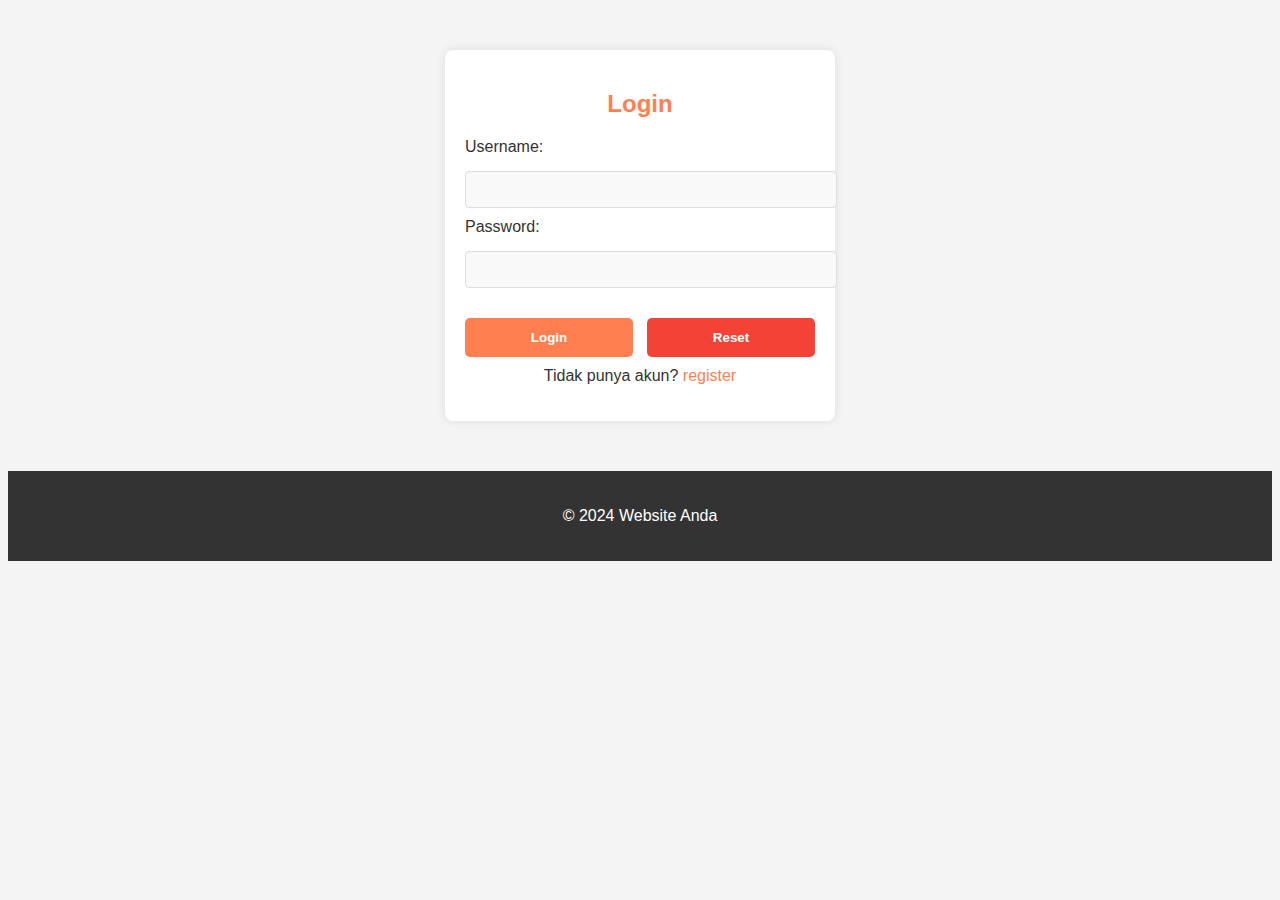
<file: from.html>
<!DOCTYPE html>
<html lang="id">
<head>
    <meta charset="UTF-8">
    <meta name="viewport" content="width=device-width, initial-scale=1.0">
    <title>Login dan Registrasi</title>
    <style>
        /*tes */
        body {
            background-color: #f4f4f4; 
            font-family: Arial, sans-serif;
            color: #333;
        }

        .form-container {
            background-color: white; 
            padding: 20px;
            border-radius: 8px;
            box-shadow: 0 0 10px rgba(0, 0, 0, 0.1);
            width: 350px;
            margin: 50px auto; 
        }

        .form-container h2 {
            color: #ff7f50; 
            margin-bottom: 20px;
            text-align: center;
        }

        .form-container label {
            color: #333;
            margin-bottom: 5px;
            display: block;
        }

        .form-container input[type="text"],
        .form-container input[type="password"],
        .form-container input[type="email"] {
            width: 100%;
            padding: 10px;
            margin: 10px 0;
            border: 1px solid #ddd;
            border-radius: 4px;
            background-color: #f9f9f9;
        }

        .form-container input[type="submit"],
        .form-container input[type="reset"] {
            width: 48%;
            padding: 12px;
            border: none;
            border-radius: 5px;
            background-color: #ff7f50; 
            color: white;
            font-weight: bold;
            cursor: pointer;
            margin-top: 20px;
        }

        .form-container input[type="reset"] {
            background-color: #f44336; 
        }

        .form-container input[type="submit"]:hover,
        .form-container input[type="reset"]:hover {
            opacity: 0.9;
        }

        .form-container p {
            text-align: center;
            margin-top: 10px;
        }

        .form-container a {
            color: #ff7f50; 
            text-decoration: none;
        }

        .form-container a:hover {
            text-decoration: underline;
        }

        footer {
            text-align: center;
            padding: 20px;
            background-color: #333;
            color: white;
            margin-top: 50px;
        }
    </style>
</head>
<body>
    <div class="form-container">
        <form id="loginForm" action="/login" method="POST" onsubmit="return login()">
            <h2>Login</h2>
            <label for="loginUsername">Username:</label>
            <input type="text" id="loginUsername" name="username" required>

            <label for="loginPassword">Password:</label>
            <input type="password" id="loginPassword" name="password" required>

            <div style="display: flex; justify-content: space-between;">
                <input type="submit" value="Login">
                <input type="reset" value="Reset">
            </div>
            <p>Tidak punya akun? <a href="#" onclick="switchForm('registerForm')">register</a></p>
        </form>

        <form id="registerForm" action="/register" method="POST" style="display: none;" onsubmit="return register()">
            <h2>Register</h2>
            <label for="registerUsername">Username:</label>
            <input type="text" id="registerUsername" name="username" required>

            <label for="registerEmail">Email:</label>
            <input type="email" id="registerEmail" name="email" required>

            <label for="registerPassword">Password:</label>
            <input type="password" id="registerPassword" name="password" required>

            <label for="confirmPassword">Confirm Password:</label>
            <input type="password" id="confirmPassword" name="confirm_password" required>

            <div style="display: flex; justify-content: space-between;">
                <input type="submit" value="Register">
                <input type="reset" value="Reset">
            </div>
            <p>Sudah punya akun? <a href="#" onclick="switchForm('loginForm')">Login </a></p>
        </form>
    </div>

    <footer>
        <p>&copy; 2024 Website Anda</p>
    </footer>

    <script>
        function switchForm(formId) {
            // Mnymbunikan kedua form
            document.getElementById('loginForm').style.display = 'none';
            document.getElementById('registerForm').style.display = 'none';

            // Menmpilkn form yang dipilih
            document.getElementById(formId).style.display = 'block';
        }

        function register() {
            alert("Pendaftaran berhasil!.");
            switchForm('loginForm'); 
            return false; 
        }

        function login() {
            window.location.href = "index.html"; 
            return false; 
        }
    </script>
</body>
</html>
</file>
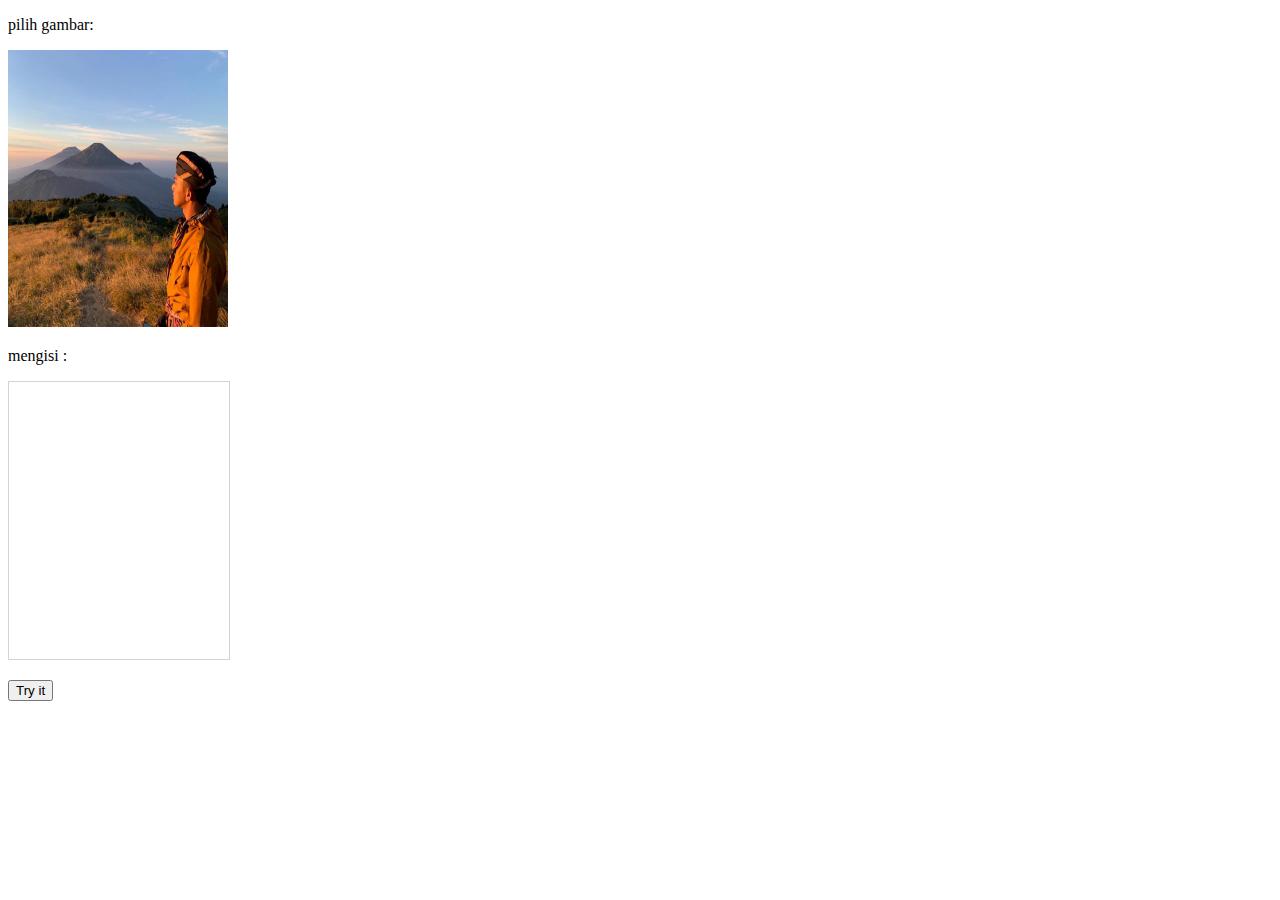
<file: kanvas.html>
<!DOCTYPE html>
<html lang="en">
<head>
    <meta charset="UTF-8">
    <meta name="viewport" content="width=device-width, initial-scale=1.0">
    <title>Kanvas</title>
</head>
<body>
    <p>pilih gambar:</p>
    <img id="gambar" src="assets/images/messi.jpeg"
     alt="" width="220" height="277">
    <p>mengisi :</p>
    <canvas id="kanvas" width="220" height="277" 
    style="border: 1px solid #d3d3d3;">
        your browser does not support the HTML5 canvas tag.
    </canvas>

    <p><button onclick="kanvas()">Try it</button></p>
    <script>
        function kanvas(){
            var c =document.getElementById("kanvas");
            var ctx=c.getContext("2d");
            var img=document.getElementById("gambar");
            ctx.drawImage(img, 0, 0,c.width,c.height);
        }
    </script>
</body>
</html>
</file>
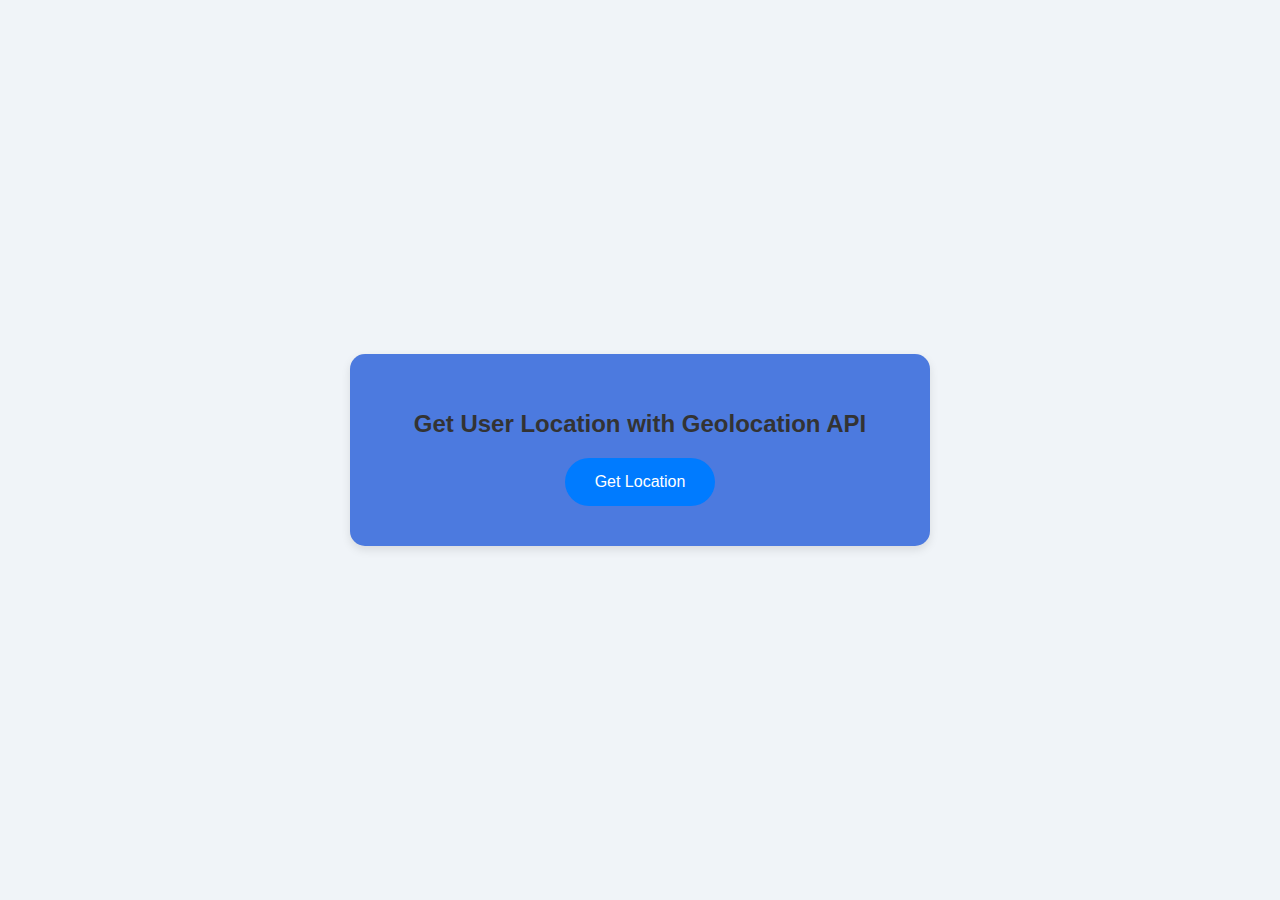
<file: loc.html>
<!DOCTYPE html>
<html lang="en">
  <head>
    <meta charset="UTF-8" />
    <meta name="viewport" content="width=device-width, initial-scale=1.0" />
    <title>Geolocation API</title>
    <style>
      /* Body styling */
      body {
        font-family: "Segoe UI", Tahoma, Geneva, Verdana, sans-serif;
        margin: 0;
        padding: 0;
        background-color: #f0f4f8;
        display: flex;
        justify-content: center;
        align-items: center;
        height: 100vh;
      }

      /* Container for content */
      .container {
        text-align: center;
        background-color: #4c7adf;
        border-radius: 15px;
        padding: 40px;
        box-shadow: 0 4px 10px rgba(0, 0, 0, 0.1);
        max-width: 500px;
        width: 100%;
      }

      h1 {
        font-size: 24px;
        color: #333;
        margin-bottom: 20px;
      }

      /* Stylish button */
      button {
        background-color: #007bff;
        color: #fff;
        border: none;
        padding: 15px 30px;
        border-radius: 25px;
        font-size: 16px;
        cursor: pointer;
        transition: background-color 0.3s ease;
      }

      button:hover {
        background-color: #0056b3;
      }

      /* Location result box */
      #location {
        margin-top: 20px;
        padding: 20px;
        border-radius: 15px;
        background-color: #63a8b1;
        box-shadow: 0 4px 8px rgba(0, 0, 0, 0.05);
        display: none;
      }

      h3 {
        margin-bottom: 10px;
        font-size: 20px;
        color: #007bff;
      }

      p {
        font-size: 16px;
        color: #555;
        margin: 5px 0;
      }
    </style>
  </head>
  <body>
    <div class="container">
      <h1>Get User Location with Geolocation API</h1>
      <button onclick="getLocation()">Get Location</button>

      <div id="location">
        <h3>Your Location:</h3>
        <p>Latitude: <span id="latitude"></span></p>
        <p>Longitude: <span id="longitude"></span></p>
        <p>Accuracy: <span id="accuracy"></span> meters</p>
      </div>
    </div>

    <script>
      // Function to get user location
      function getLocation() {
        const locationBox = document.getElementById("location");
        if (navigator.geolocation) {
          navigator.geolocation.getCurrentPosition(showPosition, showError);
        } else {
          alert("Geolocation is not supported by this browser.");
        }

        // Add loading effect to the button
        const button = document.querySelector("button");
        button.innerHTML = "Getting Location...";
        button.disabled = true;
        button.style.backgroundColor = "#ccc";
      }

      // Function to display position
      function showPosition(position) {
        document.getElementById("latitude").innerHTML =
          position.coords.latitude;
        document.getElementById("longitude").innerHTML =
          position.coords.longitude;
        document.getElementById("accuracy").innerHTML =
          position.coords.accuracy + " meters";

        // Show the location div
        const locationBox = document.getElementById("location");
        locationBox.style.display = "block";

        // Revert button state
        const button = document.querySelector("button");
        button.innerHTML = "Get Location";
        button.disabled = false;
        button.style.backgroundColor = "#007bff";
      }

      // Function to handle errors
      function showError(error) {
        switch (error.code) {
          case error.PERMISSION_DENIED:
            alert("User denied the request for Geolocation.");
            break;
          case error.POSITION_UNAVAILABLE:
            alert("Location information is unavailable.");
            break;
          case error.TIMEOUT:
            alert("The request to get user location timed out.");
            break;
          case error.UNKNOWN_ERROR:
            alert("An unknown error occurred.");
            break;
        }

        // Revert button state even in case of an error
        const button = document.querySelector("button");
        button.innerHTML = "Get Location";
        button.disabled = false;
        button.style.backgroundColor = "#007bff";
      }
    </script>
  </body>
</html>
</file>
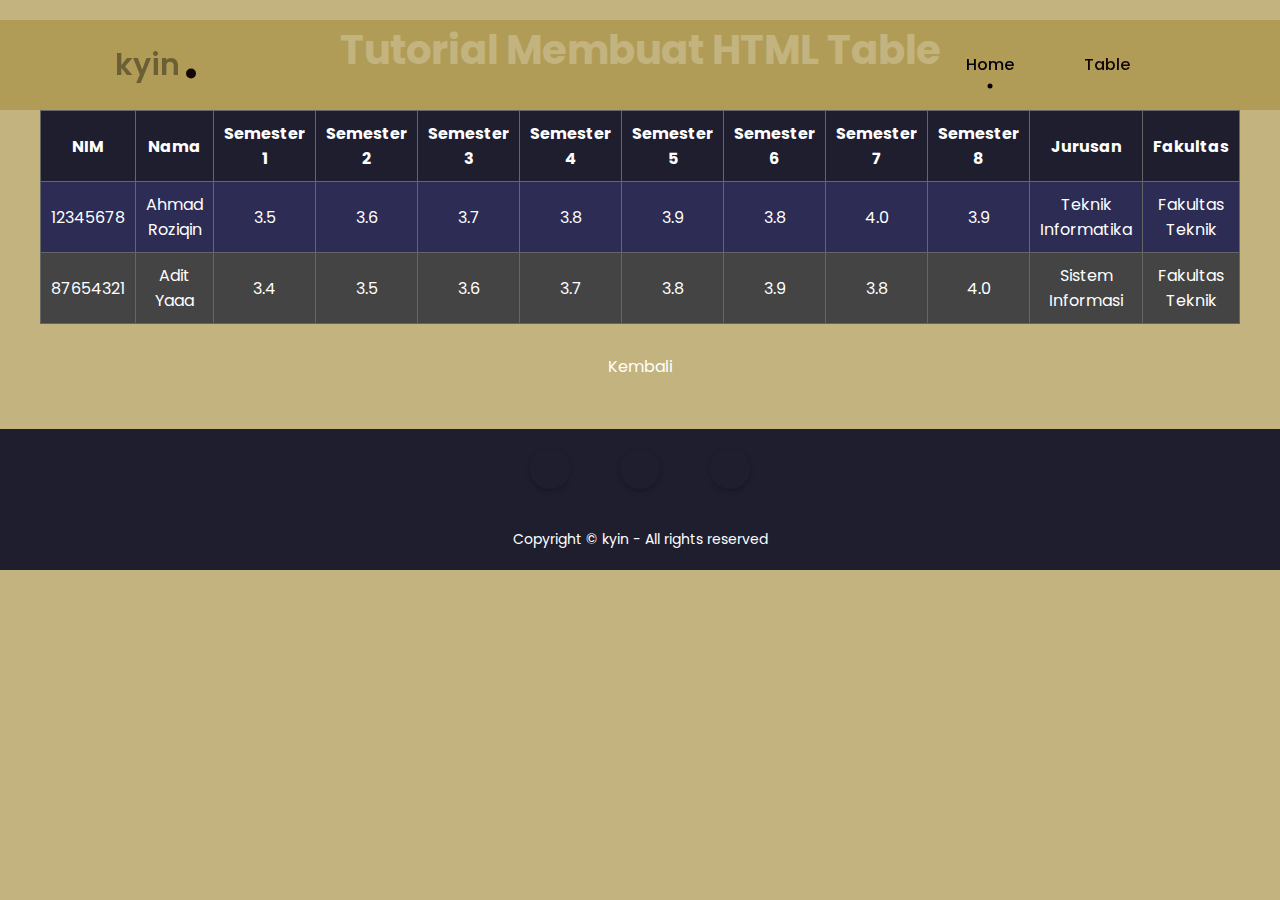
<file: table.html>
<!DOCTYPE html>
<html lang="en">

<head>
    <meta charset="UTF-8">
    <meta name="viewport" content="width=device-width, initial-scale=1.0">
    <title>Tutorial Membuat Table</title>

    <!-- --------- UNICONS ---------- -->
    <link rel="stylesheet" href="https://unicons.iconscout.com/release/v4.0.8/css/line.css" />

    <!-- --------- CSS ---------- -->
    <link rel="stylesheet" href="assets/css/style.css" />

    <!-- --------- FAVICON ---------- -->
    <link rel="shortcut icon" href="assets/images/favicon.png" type="image/x-icon" />

    <style>
        body {
            background-color: 0a31b179;
            color: white;
            font-family: sans-serif;
            margin: 0;
            padding: 0;
        }

        h2 {
            text-align: center;
            margin-top: 20px;
            font-size: 2.5em;
            color: #fff;
        }

        table {
            width: 80%;
            margin: 30px auto;
            border-collapse: collapse;
            border: 1px solid #666;
            background-color: #2c2c54;
            color: white;
        }

        th, td {
            border: 1px solid #666;
            padding: 10px;
            text-align: center;
        }

        th {
            background-color: #1e1e2f;
        }

        tr:nth-child(even) {
            background-color: #444;
        }

        tr:hover {
            background-color: #575789;
            transition: background-color 0.3s;
        }

        footer {
            margin-top: 50px;
            text-align: center;
            padding: 20px;
            background-color: #1e1e2f;
        }

        .footer-social-icons .icon {
            display: inline-block;
            margin: 0 10px;
        }

        .back-link {
            display: block;
            text-align: center;
            margin: 20px 0;
            color: #fff;
            text-decoration: none;
        }

        .back-link:hover {
            text-decoration: underline;
        }
    </style>
</head>

<body>

    <!-- Header -->
    <nav id="header">
        <div class="nav-logo">
            <p class="nav-name">kyin</p>
            <span>.</span>
        </div>
        <div class="nav-menu" id="myNavMenu">
            <ul class="nav_menu_list">
                <li class="nav_list"><a href="index.html" class="nav-link active-link">Home</a></li>
                <li class="nav_list"><a href="table.html" class="nav-link">Table</a></li>
            </ul>
        </div>
    </nav>

    <!-- Main Content -->
    <h2>Tutorial Membuat HTML Table</h2>

    <table>
        <thead>
            <tr>
                <th>NIM</th>
                <th>Nama</th>
                <th>Semester 1</th>
                <th>Semester 2</th>
                <th>Semester 3</th>
                <th>Semester 4</th>
                <th>Semester 5</th>
                <th>Semester 6</th>
                <th>Semester 7</th>
                <th>Semester 8</th>
                <th>Jurusan</th>
                <th>Fakultas</th>
            </tr>
        </thead>
        <tbody>
            <tr>
                <td>12345678</td>
                <td>Ahmad Roziqin</td>
                <td>3.5</td>
                <td>3.6</td>
                <td>3.7</td>
                <td>3.8</td>
                <td>3.9</td>
                <td>3.8</td>
                <td>4.0</td>
                <td>3.9</td>
                <td>Teknik Informatika</td>
                <td>Fakultas Teknik</td>
            </tr>
            <tr>
                <td>87654321</td>
                <td>Adit Yaaa</td>
                <td>3.4</td>
                <td>3.5</td>
                <td>3.6</td>
                <td>3.7</td>
                <td>3.8</td>
                <td>3.9</td>
                <td>3.8</td>
                <td>4.0</td>
                <td>Sistem Informasi</td>
                <td>Fakultas Teknik</td>
            </tr>
        </tbody>
    </table>

    <a href="index.html" class="back-link">Kembali</a>

    <!-- Footer -->
    <footer>
        <div class="footer-social-icons">
            <div class="icon">
                <a href="https://www.instagram.com/jikinn12/" target="_blank"><i class="uil uil-instagram"></i></a>
            </div>
            <div class="icon">
                <a href="https://www.linkedin.com" target="_blank"><i class="uil uil-linkedin-alt"></i></a>
            </div>
            <div class="icon">
                <a href="https://www.github.com" target="_blank"><i class="uil uil-github-alt"></i></a>
            </div>
        </div>
        <div class="bottom-footer">
            <p>Copyright &copy; kyin - All rights reserved</p>
        </div>
    </footer>

</body>

</html>
</file>
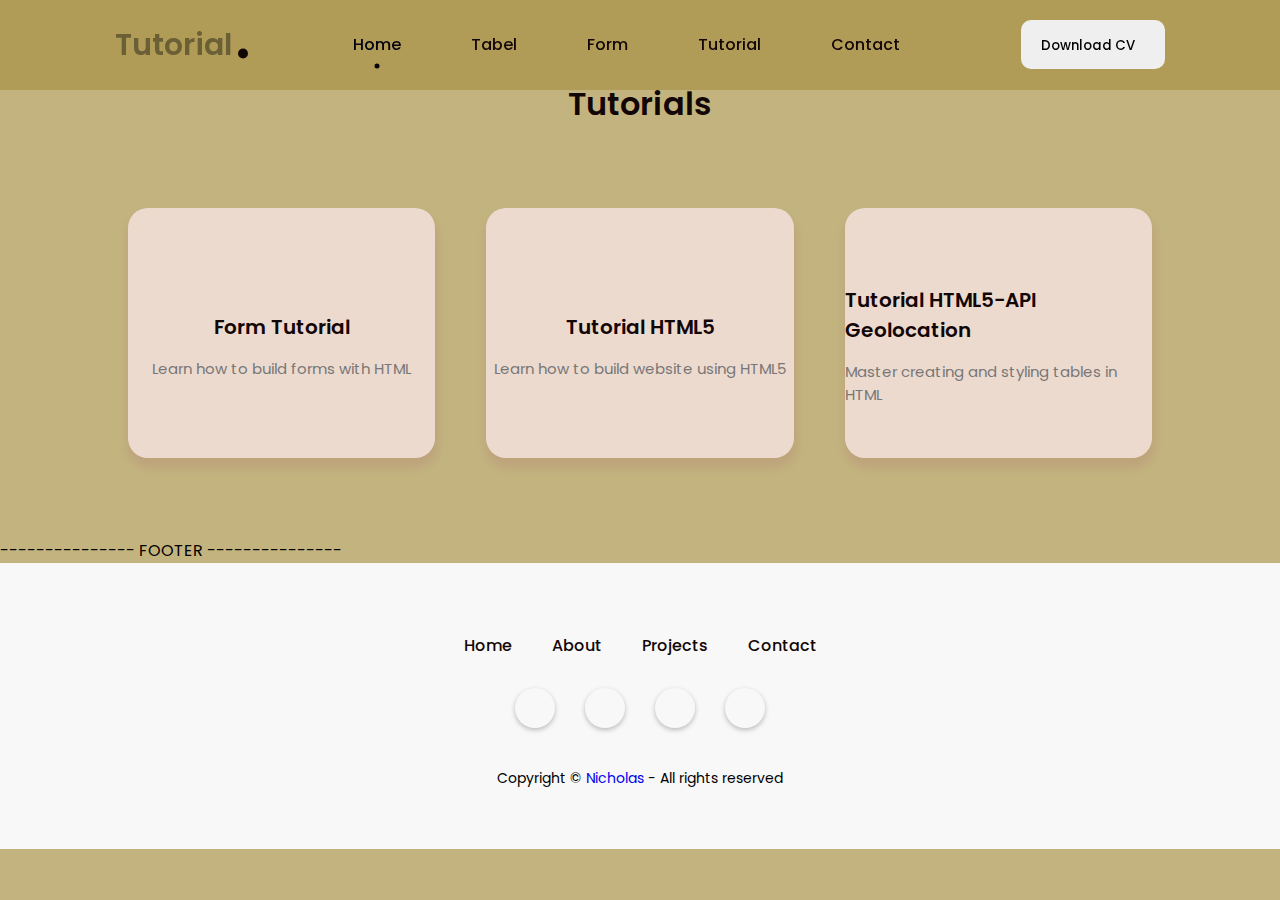
<file: tutorial.html>
<!DOCTYPE html>
<html lang="en">
  <head>
    <meta charset="UTF-8" />
    <meta name="viewport" content="width=device-width, initial-scale=1.0" />

    <!-- --------- UNICONS ---------- -->
    <link
      rel="stylesheet"
      href="https://unicons.iconscout.com/release/v4.0.8/css/line.css"
    />

    <!-- --------- CSS ---------- -->
    <link rel="stylesheet" href="assets/css/style.css" />

    <!-- --------- FAVICON ---------- -->
    <link
      rel="shortcut icon"
      href="assets/images/favicon.png"
      type="image/x-icon"
    />

    <title>Tutorial</title>
  </head>
  <body>
    <div class="container">
      <!-- --------------- HEADER --------------- -->
      <nav id="header">
        <div class="nav-logo">
          <p class="nav-name">Tutorial</p>
          <span>.</span>
        </div>
        <div class="nav-menu" id="myNavMenu">
          <ul class="nav_menu_list">
            <li class="nav_list">
              <a href="index.html" class="nav-link active-link">Home</a>
              <div class="circle"></div>
            </li>
            <li class="nav_list">
              <a href="table.html" class="nav-link">Tabel</a>
              <div class="circle"></div>
            </li>
            <li class="nav_list">
              <a href="form.html" class="nav-link">Form</a>
              <div class="circle"></div>
            </li>
            <li class="nav_list">
              <a href="tutorial.html" class="nav-link">Tutorial</a>
              <div class="circle"></div>
            </li>
            <li class="nav_list">
              <a href="#contact" class="nav-link">Contact</a>
              <div class="circle"></div>
            </li>
          </ul>
        </div>
        <div class="nav-button">
          <button class="btn">
            Download CV <i class="uil uil-file-alt"></i>
          </button>
        </div>
        <div class="nav-menu-btn">
          <i class="uil uil-bars" onclick="myMenuFunction()"></i>
        </div>
      </nav>

      <!-- -------------- MAIN ---------------- -->
      <main class="wrapper">
        <section class="section" id="tutorials">
          <div class="top-header">
            <h1>Tutorials</h1>
          </div>

          <!-- Tutorial Links -->
          <div class="project-container">
            <!-- Tutorial Form -->
            <div class="project-box" onClick="window.location.href=table.html">
              <i class="uil uil-file-alt"></i>
              <h3>Form Tutorial</h3>
              <label>Learn how to build forms with HTML</label>
            </div>
            <div
              class="project-box"
              onClick="window.location.href='html5.html'"
            >
              <i class="uil uil-browser"></i>
              <h3>Tutorial HTML5</h3>
              <label>Learn how to build website using HTML5</label>
            </div>
            <!-- Tutorial Tabel -->
            <div
              class="project-box"
              onClick="window.location.href='table.html'"
            >
              <i class="uil uil-location-point"></i>
              <h3>Tutorial HTML5-API Geolocation</h3>
              <label>Master creating and styling tables in HTML</label>
            </div>
          </div>
        </section>
      </main>

      --------------- FOOTER ---------------
      <footer>
        <div class="top-footer">
          <!-- <p>Tutorial</p> -->
        </div>
        <div class="middle-footer">
          <ul class="footer-menu">
            <li class="footer_menu_list">
              <a href="#home">Home</a>
            </li>
            <li class="footer_menu_list">
              <a href="#about">About</a>
            </li>
            <li class="footer_menu_list">
              <a href="#projects">Projects</a>
            </li>
            <li class="footer_menu_list">
              <a href="#contact">Contact</a>
            </li>
          </ul>
        </div>
        <div class="footer-social-icons">
          <div class="icon"><i class="uil uil-instagram"></i></div>
          <div class="icon"><i class="uil uil-linkedin-alt"></i></div>
          <div class="icon"><i class="uil uil-dribbble"></i></div>
          <div class="icon"><i class="uil uil-github-alt"></i></div>
        </div>
        <div class="bottom-footer">
          <p>
            Copyright &copy;
            <a href="#home" style="text-decoration: none">Nicholas</a> - All
            rights reserved
          </p>
        </div>
      </footer>
    </div>

    <!-- ----- MAIN JS ----- -->
    <script src="assets/js/main.js"></script>
  </body>
</html>
</file>
<file: assets/css/style.css>
/* ----- POPPINS FONT Link ----- */
@import url("https://fonts.googleapis.com/css2?family=Poppins:wght@400;500;600;700&display=swap");

/* ----- VARIABLES ----- */
:root {
  /* Background and Primary Colors */
  --body-color: #a89144af; /* Hitam abu-abu pekat untuk latar belakang, memberikan kesan elegan dan profesional */
  --color-white: #f7e3e3cc; /* Putih keabu-abuan yang lembut untuk mengurangi kontras yang terlalu tajam */

  /* Text Colors */
  --text-color-second: #130606; /* Abu-abu terang untuk teks sekunder, jelas namun tetap elegan */
  --text-color-third: #2521177e; /* Biru tegas untuk heading atau elemen penting, memberikan kesan formal dan berwibawa */

  /* Primary Button & Link Colors */
  --first-color: #02010c; /* Ungu tua tegas, memberikan kesan yang profesional namun modern */
  --first-color-hover: #554e72; /* Ungu lebih tua untuk efek hover, memperkuat kesan tegas pada interaksi */

  /* Accent Colors */
  --second-color: #010202; /* Biru kehijauan tegas untuk elemen sekunder, menghadirkan kesan segar namun tetap formal */
  --third-color: #221d0d; /* Emas mewah dan tegas untuk elemen penting dan aksen premium */

  /* Shadow and Hover Effects */
  --first-shadow-color: rgba(189, 163, 124, 0.993); /* Shadow putih lembut untuk menambah kedalaman */
  --second-shadow-color: rgba(
    0,
    0,
    0,
    0.7
  ); /* Shadow hitam pekat untuk mempertegas elemen visual */
}
/* Kelas khusus untuk mengubah warna paragraf */
.highlight-paragraph {
  color: #fffefe; /* Ubah warna menjadi oranye atau sesuai keinginan */
}
/* Additional styles for tutorial text */
.tutorial-box {
  background-color: #d9d9d9; /* Light gray background for the tutorial box */
  border-radius: 8px; /* Rounded corners */
  box-shadow: 0 2px 5px rgba(117, 46, 46, 0.2); /* Subtle shadow */
  margin: 20px 0; /* Margin between tutorial boxes */
  padding: 15px; /* Padding inside the tutorial box */
}

/* Font styles */
.tutorial-box h2 {
  font-size: 24px; /* Larger font size for headings */
  color: #8b3c3c; /* Darker color for better contrast */
  margin-bottom: 10px; /* Space below heading */
}

.tutorial-box p {
  font-size: 16px; /* Font size for paragraphs */
  line-height: 1.5; /* Spacing between lines */
  color: #555; /* Slightly lighter color for text */
}

.tutorial-box h3 {
  font-size: 18px; /* Font size for subheadings */
  color: #444; /* Medium dark color for subheadings */
  margin-top: 15px; /* Space above subheadings */
  margin-bottom: 5px; /* Space below subheadings */
}

.editor {
  width: 100%; /* Full width for the code editor */
  height: 200px; /* Set a fixed height for the code editor */
  padding: 10px; /* Padding inside the textarea */
  border: 1px solid #aaa; /* Border around the textarea */
  border-radius: 4px; /* Rounded corners for the textarea */
  background-color: #1e1e1e; /* Dark background for the code editor */
  color: #dcdcdc; /* Light gray text color for better contrast */
  font-family: "Courier New", Courier, monospace; /* Monospace font for code */
  resize: vertical; /* Allow vertical resizing only */
}

.preview {
  margin-top: 10px; /* Space above the preview section */
  padding: 10px; /* Padding inside the preview area */
  border: 1px solid #aaa; /* Border around the preview area */
  background-color: #d9d9d9; /* Light gray background for the preview */
  color: #333; /* Text color for preview */
}
/* Style for the Run button */
.run-button {
  background-color: #4caf50; /* Green background */
  color: white; /* White text */
  border: none; /* Remove border */
  border-radius: 5px; /* Rounded corners */
  padding: 10px 20px; /* Padding for the button */
  font-size: 16px; /* Font size */
  cursor: pointer; /* Pointer cursor on hover */
  transition: background-color 0.3s ease; /* Smooth background change */
  margin-top: 10px; /* Space above the button */
}
.undo-button {
  padding: 10px 20px;
  background-color: #f0f0f0;
  color: #333;
  border: 2px solid #ccc;
  border-radius: 5px;
  font-size: 14px;
  cursor: pointer;
  transition: all 0.3s ease;
}

.undo-button:hover {
  background-color: #e0e0e0;
  border-color: #999;
  color: #000;
}

.undo-button:active {
  background-color: #d0d0d0;
  border-color: #666;
  color: #333;
}

/* Hover effect for the Run button */
.run-button:hover {
  background-color: #45a049; /* Darker green on hover */
}

/* Active effect for the Run button */
.run-button:active {
  background-color: #3e8e41; /* Even darker green when clicked */
}

/* ----- BASE ----- */
* {
  margin: 0;
  padding: 0;
  box-sizing: border-box;
  font-family: "Poppins", sans-serif;
}

/* ----- SMOOTH SCROLL ----- */
html {
  scroll-behavior: smooth;
}

/* ----- CHANGE THE SCROLL BAR DESIGN ----- */
::-webkit-scrollbar {
  width: 10px;
  border-radius: 25px;
}
::-webkit-scrollbar-track {
  background: #f1f1f1;
}
::-webkit-scrollbar-thumb {
  background: #ccc;
  border-radius: 30px;
}
::-webkit-scrollbar-thumb:hover {
  background: #bbb;
}

/* ---##-- REUSABLE CSS --##--- */

/* ----- GLOBAL BUTTON DESIGN ----- */
.btn {
  font-weight: 500;
  padding: 12px 20px;
  background: #efefef;
  border: none;
  border-radius: 10px;
  cursor: pointer;
  transition: 0.4s;
}
.btn > i {
  margin-left: 10px;
}
.btn:hover {
  background: var(--second-color);
  color: var(--color-white);
}

/* ----- GLOBAL ICONS DESIGN ----- */
i {
  font-size: 16px;
}

/* ------- BASE -------- */
body {
  background: var(--body-color);
}
.container {
  width: 100%;
  position: relative;
}

/* ----- NAVIGATION BAR ----- */
nav {
  position: fixed;
  display: flex;
  justify-content: space-between;
  width: 100%;
  height: 90px;
  line-height: 90px;
  background: var(--body-color);
  padding-inline: 9vw;
  transition: 0.3s;
  z-index: 100;
}
.nav-logo {
  position: relative;
}
.nav-name {
  font-size: 30px;
  font-weight: 600;
  color: var(--text-color-third);
}
.nav-logo span {
  position: absolute;
  top: -15px;
  right: -20px;
  font-size: 5em;
  color: var(--text-color-second);
}
.nav-menu,
.nav_menu_list {
  display: flex;
}
.nav-menu .nav_list {
  list-style: none;
  position: relative;
}
.nav-link {
  text-decoration: none;
  color: var(--text-color-second);
  font-weight: 500;
  padding-inline: 15px;
  margin-inline: 20px;
}
.nav-menu-btn {
  display: none;
}
.nav-menu-btn i {
  font-size: 28px;
  cursor: pointer;
}
.active-link {
  position: relative;
  color: var(--first-color);
  transition: 0.3;
}
.active-link::after {
  content: "";
  position: absolute;
  left: 50%;
  bottom: -15px;
  transform: translate(-50%, -50%);
  width: 5px;
  height: 5px;
  background: var(--first-color);
  border-radius: 50%;
}

/* ----- WRAPPER DESIGN ----- */
.wrapper {
  padding-inline: 10vw;
}

/* ----- FEATURED BOX ----- */
.featured-box {
  position: relative;
  display: flex;
  height: 100vh;
  min-height: 700px;
}

/* ----- FEATURED TEXT BOX ----- */
.featured-text {
  position: relative;
  display: flex;
  justify-content: center;
  align-content: center;
  min-height: 80vh;
  flex-direction: column;
  width: 50%;
  padding-left: 20px;
}
.featured-text-card span {
  background: var(--third-color);
  color: var(--color-white);
  padding: 3px 8px;
  font-size: 12px;
  border-radius: 5px;
}
.featured-name {
  font-size: 50px;
  font-weight: 600;
  color: var(--text-color-second);
  margin-block: 20px;
}
.typedText {
  text-transform: capitalize;
  color: var(--text-color-third);
}
.featured-text-info {
  font-size: 15px;
  margin-bottom: 30px;
  color: var(--text-color-second);
}
.featured-text-btn {
  display: flex;
  gap: 20px;
}
.featured-text-btn > .blue-btn {
  background: var(--first-color);
  color: var(--color-white);
}
.featured-text-btn > .blue-btn:hover {
  background: var(--first-color-hover);
}
.social_icons {
  display: flex;
  margin-top: 5em;
  gap: 30px;
}
.icon {
  display: flex;
  justify-content: center;
  align-items: center;
  width: 40px;
  height: 40px;
  border-radius: 50%;
  box-shadow: 0px 2px 5px 0px rgba(0, 0, 0, 0.25);
  cursor: pointer;
}
.icon:hover {
  color: var(--first-color);
}

/* ----- FEATURED IMAGE BOX ----- */
.featured-image {
  display: flex;
  justify-content: right;
  align-content: center;
  min-height: 80vh;
  width: 50%;
}
.image {
  margin: auto 0;
  width: 380px;
  height: 380px;
  border-radius: 55% 45% 55% 45%;
  overflow: hidden;
  animation: imgFloat 7s ease-in-out infinite;
}
.image img {
  width: 380px;
  height: 380px;
  object-fit: cover;
}
@keyframes imgFloat {
  50% {
    transform: translateY(10px);
    border-radius: 45% 55% 45% 55%;
  }
}
.scroll-btn {
  position: absolute;
  bottom: 0;
  left: 50%;
  translate: -50%;
  display: flex;
  justify-content: center;
  align-items: center;
  width: 150px;
  height: 50px;
  gap: 5px;
  text-decoration: none;
  color: var(--text-color-second);
  background: var(--color-white);
  border-radius: 30px;
  box-shadow: 0 2px 5px 0 rgba(0, 0, 0, 0.25);
}
.scroll-btn i {
  font-size: 20px;
}

/* ----- MAIN BOX ----- */
.section {
  padding-block: 5em;
}
.row {
  display: flex;
  justify-content: space-between;
  width: 100%;
  gap: 50px;
}
.col {
  display: flex;
  width: 50%;
}
/* Mengubah warna teks di dalam content-container menjadi putih */
.content-container {
  color: white; /* Mengatur warna teks menjadi putih */
}

/* Jika ada elemen lain di dalam container yang perlu diatur */
.content-container h1,
.content-container h2,
.content-container h3,
.content-container p {
  color: white; /* Mengatur warna heading dan paragraf menjadi putih */
}

/* -- ## --- RESUABLE CSS -- ## -- */
.top-header {
  text-align: center;
  margin-bottom: 5em;
}
.top-header h1 {
  font-weight: 600;
  color: var(--text-color-second);
  margin-bottom: 10px;
}
.top-header span {
  color: #999;
}
h3 {
  font-size: 20px;
  font-weight: 600;
  color: var(--text-color-second);
  margin-bottom: 15px;
}

/* ----- ABOUT INFO ----- */
.about-info {
  position: relative;
  display: flex;
  align-items: center;
  flex-direction: column;
  padding-block: 30px 70px;
  padding-inline: 20px;
  width: 100%;
  background: var(--color-white);
  box-shadow: 1px 8px 10px 2px var(--first-shadow-color);
  border-radius: 20px;
}
.about-info p {
  text-align: center;
  font-size: 15px;
  color: #777;
}
.about-btn button {
  position: absolute;
  right: 20px;
  bottom: 20px;
  background: var(--first-color);
  color: var(--color-white);
  border-radius: 30px;
}
.about-btn button:hover {
  background: var(--first-color-hover);
}

/* ----- ABOUT / SKILLS BOX ----- */
.skills-box {
  margin: 10px;
}
.skills-header {
  margin-bottom: 30px;
}
.skills-list {
  display: flex;
  flex-wrap: wrap;
  gap: 5px;
}
.skills-list span {
  font-size: 14px;
  background: var(--first-color);
  color: var(--color-white);
  padding: 2px 10px;
  border-radius: 5px;
}

/* ----- PROJECTS BOX ----- */
.project-container {
  display: flex;
  width: 100%;
  justify-content: space-between;
  gap: 20px;
  flex-wrap: wrap;
}
.project-box {
  position: relative;
  display: flex;
  justify-content: center;
  align-items: center;
  flex-direction: column;
  width: 30%;
  height: 250px;
  background: var(--color-white);
  border-radius: 20px;
  box-shadow: 1px 8px 10px 2px var(--first-shadow-color);
  overflow: hidden;
}
.project-box > i {
  font-size: 50px;
  color: #050607;
  margin-bottom: 25px;
}
.project-box label {
  font-size: 15px;
  color: #777;
}
.project-box::after,
.contact-info::after {
  content: "";
  position: absolute;
  bottom: -100%;
  background: var(--second-color);
  width: 100%;
  height: 100%;
  transition: 0.4s;
  z-index: 1;
}
.project-box:hover.project-box::after,
.contact-info:hover.contact-info::after {
  bottom: 0;
}
.project-box:hover.project-box i,
.project-box:hover.project-box > h3,
.project-box:hover.project-box > label {
  color: var(--color-white);
  z-index: 2;
}

/* ----- CONTACT BOX ----- */
.contact-info {
  position: relative;
  display: flex;
  flex-direction: column;
  justify-content: center;
  align-items: center;
  padding: 20px 30px;
  width: 100%;
  height: 315px;
  background: var(--second-color);
  border-radius: 10px;
  box-shadow: 1px 8px 10px 2px var(--first-shadow-color);
  overflow: hidden;
}
.contact-info > h2 {
  color: var(--color-white);
  margin-bottom: 20px;
}
.contact-info > p {
  display: flex;
  align-items: center;
  gap: 10px;
  color: var(--color-white);
  margin-block: 5px;
}
.contact-info p > i {
  font-size: 18px;
}
.contact-info::after {
  background: var(--color-white);
}
.contact-info:hover.contact-info h2,
.contact-info:hover.contact-info p,
.contact-info:hover.contact-info i {
  color: #777;
  z-index: 2;
}

/* ----- CONTACT FORM ----- */
.form-control {
  display: flex;
  flex-direction: column;
  gap: 10px;
  width: 100%;
}
.form-inputs {
  display: flex;
  gap: 10px;
  width: 100%;
}
.input-field {
  width: 50%;
  height: 55px;
  background: transparent;
  border: 2px solid #aaa;
  border-radius: 10px;
  padding-inline: 20px;
  outline: none;
}
textarea {
  width: 100%;
  height: 250px;
  background: transparent;
  border: 2px solid #aaa;
  border-radius: 10px;
  padding: 15px 20px;
  outline: none;
  resize: none;
}
.form-button > .btn {
  display: flex;
  align-items: center;
  justify-content: center;
  background: var(--second-color);
  color: var(--color-white);
}
.form-button > .btn:hover {
  background: #00b5e7;
}
.form-button i {
  font-size: 18px;
  rotate: -45deg;
}

/* ----- FOOTER BOX ----- */
footer {
  display: flex;
  justify-content: center;
  align-items: center;
  flex-direction: column;
  row-gap: 30px;
  background: #f8f8f8;
  padding-block: 40px 60px;
}
.top-footer p {
  font-size: 25px;
  font-weight: 600;
}
.middle-footer .footer-menu {
  display: flex;
}
.footer_menu_list {
  list-style: none;
}
.footer_menu_list a {
  text-decoration: none;
  color: var(--text-color-second);
  font-weight: 500;
  margin-inline: 20px;
}
.footer-social-icons {
  display: flex;
  gap: 30px;
}
.bottom-footer {
  font-size: 14px;
  margin-top: 10px;
}

/* ----- MEDIA QUERY == 1024px / RESPONSIVE ----- */
@media only screen and (max-width: 1024px) {
  .featured-text {
    padding: 0;
  }
  .image,
  .image img {
    width: 320px;
    height: 320px;
  }
}

/* ----- MEDIA QUERY == 900px / RESPONSIVE ----- */
@media only screen and (max-width: 900px) {
  .nav-button {
    display: none;
  }
  .nav-menu.responsive {
    left: 0;
  }
  .nav-menu {
    position: fixed;
    top: 80px;
    left: -100%;
    flex-direction: column;
    justify-content: center;
    align-items: center;
    background: rgba(255, 255, 255, 0.7);
    backdrop-filter: blur(20px);
    width: 100%;
    min-height: 450px;
    height: 90vh;
    transition: 0.3s;
  }
  .nav_menu_list {
    flex-direction: column;
  }
  .nav-menu-btn {
    display: flex;
    align-items: center;
    justify-content: center;
  }
  .featured-box {
    flex-direction: column;
    justify-content: center;
    height: 100vh;
  }
  .featured-text {
    width: 100%;
    order: 2;
    justify-content: center;
    align-content: flex-start;
    min-height: 60vh;
  }
  .social_icons {
    margin-top: 2em;
  }
  .featured-image {
    order: 1;
    justify-content: center;
    min-height: 150px;
    width: 100%;
    margin-top: 65px;
  }
  .image,
  .image img {
    width: 150px;
    height: 150px;
  }
  .row {
    display: flex;
    flex-direction: column;
    justify-content: center;
    gap: 50px;
  }
  .col {
    display: flex;
    justify-content: center;
    width: 100%;
  }
  .about-info,
  .contact-info {
    width: 100%;
  }
  .project-container {
    justify-content: center;
  }
  .project-box {
    width: 80%;
  }
}

/* ----- MEDIA QUERY == 540px / RESPONSIVE ----- */

@media only screen and (max-width: 540px) {
  .featured-name {
    font-size: 40px;
  }
  .project-box {
    width: 100%;
  }
  .form-inputs {
    flex-direction: column;
  }
  .input-field {
    width: 100%;
  }
}
/* Menu and Submenu Styling */
.menu {
  list-style-type: none;
  padding: 0;
}

.menu-item {
  position: relative;
}

.submenu {
  list-style-type: none;
  padding: 0;
  margin: 0;
  display: none; /* Sembunyikan submenu secara default */
  position: absolute; /* Agar submenu muncul di bawah menu utama */
  top: 100%; /* Menempatkan submenu di bawah item menu */
  left: 0;
  background-color: #e2d9d9;
  box-shadow: 0 2px 5px rgba(0, 0, 0, 0.2);
}

.submenu li {
  margin: 0;
}

.submenu a {
  display: block;
  padding: 8px 12px;
  color: #333;
  text-decoration: none;
}

.submenu a:hover {
  background-color: #f0f0f0;
}
</file>
